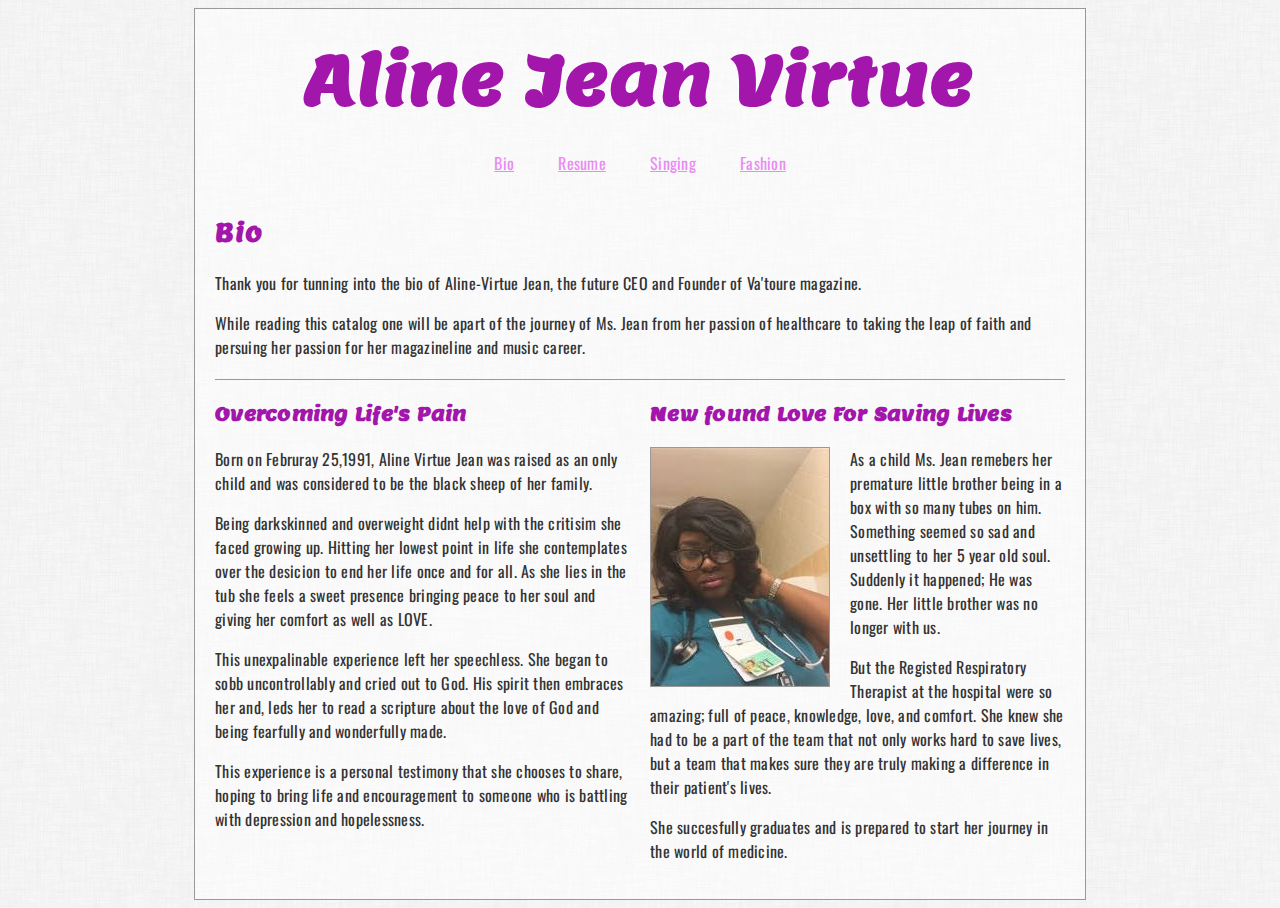
<file: bio.html>
<!DOCTYPE html>
<html lang="en">
  <head>
    <meta charset="utf=8" />
    <title>Queen Virtue</title>
    <link href="style-alt.css" rel="stylesheet" />
  </head>

  <body id="bio">

    <div id="wrapper">

      <header>
        <h1>Aline Jean Virtue</h1>

        <nav>
          <ul>
            <li><a href="bio.html">Bio</a></li>
            <li><a href="resume.html">Resume</a></li>
            <li><a href="singing.html">Singing</a></li>
            <li><a href="fashion.html">Fashion</a></li>
          </ul>
        </nav>
      </header>

      <main>

        <h2>Bio</h2>

        <p>Thank you for tunning into the bio of Aline-Virtue Jean, the future CEO and Founder of Va'toure magazine.</p>

        <p>While reading this catalog one will be apart of the journey of Ms. Jean from her passion of healthcare to taking
          the leap of faith and persuing her passion for her magazineline and music career.</p>

        <div class="grid">
          <section>
            <h3>Overcoming Life's Pain</h3>

            <p>Born on Februray 25,1991, Aline Virtue Jean was raised as an only child and was considered to be the
              black sheep of her family.</p>

            <p>Being darkskinned and overweight didnt help with the critisim she faced growing up. Hitting her lowest
              point in life she contemplates over the desicion to end her life once and for all. As she lies in the tub
              she feels a sweet presence bringing peace to her soul and giving her comfort as well as LOVE.</p>
            <p> This unexpalinable experience left her speechless. She began to sobb uncontrollably and cried out to God. His spirit then embraces her and,
              leds her to read a scripture about the love of God and being fearfully and wonderfully made.</p>
            <p>This experience is a personal testimony that she chooses to share, hoping to bring life and encouragement to
              someone who is battling with depression and hopelessness.
          </section>

          <section>
            <h3>New found Love For Saving Lives</h3>

            <img src="me-health.jpg" alt="Ms. Virtue at work" class="health" />

            <p>As a child Ms. Jean remebers her premature little brother being in a box with so many tubes on him.
              Something seemed so sad and unsettling to her 5 year old soul. Suddenly it happened; He was gone. Her
              little brother was no longer with us.</p>
            <p> But the Registed Respiratory Therapist at the hospital were so
              amazing; full of peace, knowledge, love, and comfort. She knew she had to be a part of the team that not
              only works hard to save lives, but a team that makes sure they are truly making a difference in their
              patient's lives.</p>
            <p>She succesfully graduates and is prepared to start her journey in the world of medicine.</p>
          </section>
        </div>

      </main>
    </div>

  </body>
</html>
</file>
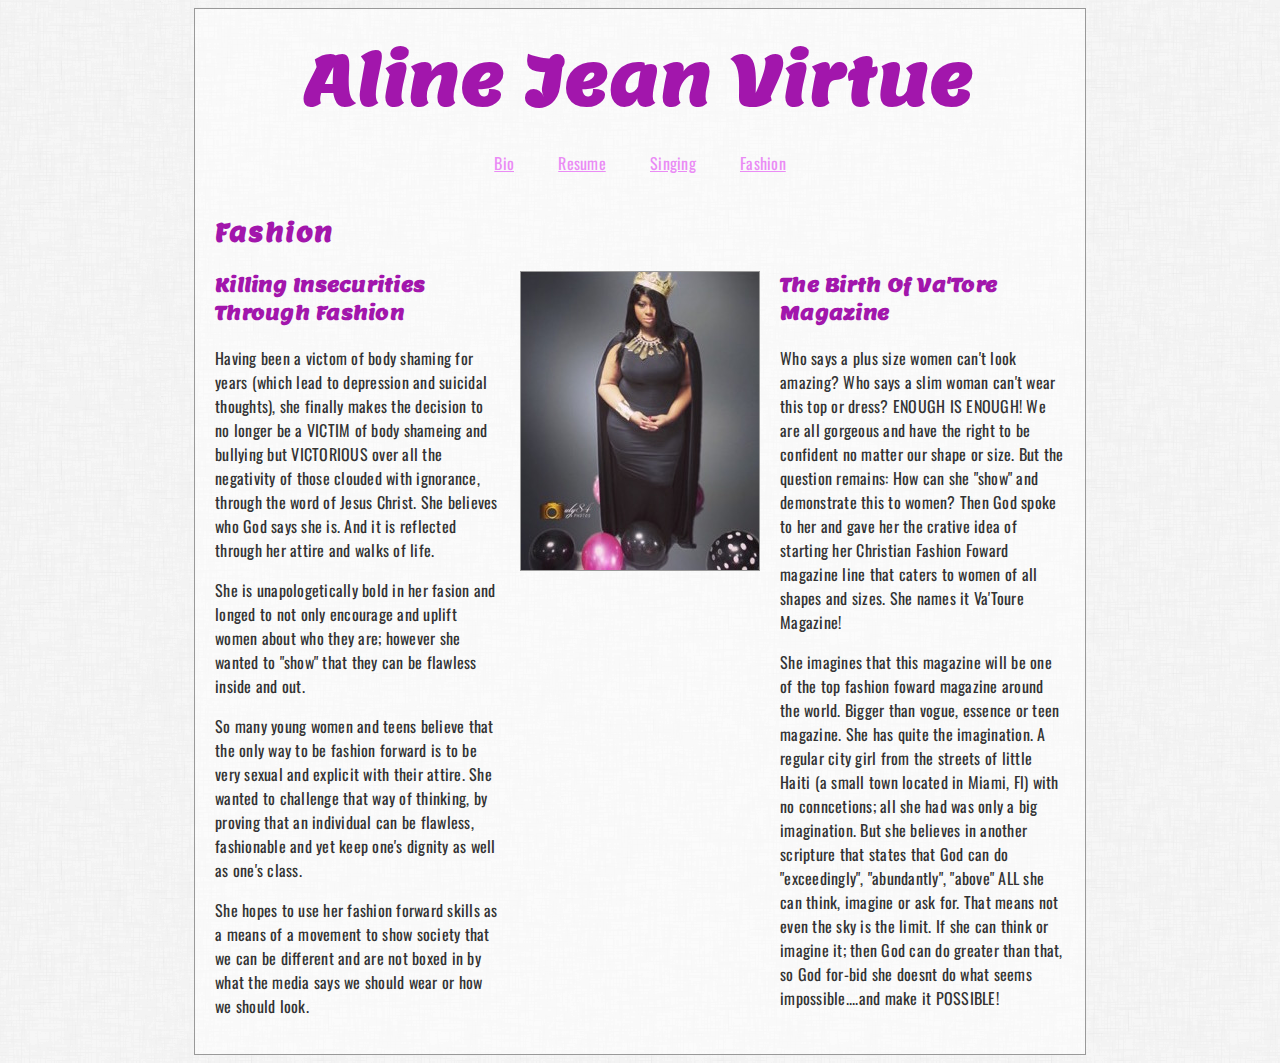
<file: fashion.html>
<!DOCTYPE html>
<html lang="en">
  <head>
    <meta charset="utf=8" />
    <title>Queen Virtue</title>
    <link href="style-alt.css" rel="stylesheet" />
  </head>

  <body id="fashion">

    <div id="wrapper">

      <header>
        <h1>Aline Jean Virtue</h1>

        <nav>
          <ul>
            <li><a href="bio.html">Bio</a></li>
            <li><a href="resume.html">Resume</a></li>
            <li><a href="singing.html">Singing</a></li>
            <li><a href="fashion.html">Fashion</a></li>
          </ul>
        </nav>
      </header>

      <main>

        <h2>Fashion</h2>

        <div class="grid">

          <section>
            <h3>Killing Insecurities Through Fashion</h3>

            <p>Having been a victom of body shaming for years (which lead to depression and suicidal thoughts), she
              finally makes the decision to no longer be a VICTIM of body shameing and bullying but VICTORIOUS over
              all the negativity of those clouded with ignorance, through the word of Jesus Christ. She believes who
              God says she is. And it is reflected through her attire and walks of life.</p>
            <p>She is unapologetically bold in her fasion and longed to not only encourage and uplift women
              about who they are; however she wanted to "show" that they can be flawless inside and out.</p>
            <p>So many young women and teens believe that the only way to be fashion forward is to be very sexual
              and explicit with their attire. She wanted to challenge that way of thinking, by proving that an individual can
              be flawless, fashionable and yet keep one's dignity as well as one's class.</p>
              <p>She hopes to use her fashion forward skills as a means of a movement to show society that we can
                be different and are not boxed in by what the media says we should wear or how we should look.</p>
          </section>

          <section>
            <img src="me-crown.jpg" alt="Royal Beauty" />
          </section>

          <section>
            <h3>The Birth Of Va'Tore Magazine</h3>

            <p>Who says a plus size women can't look amazing? Who says a slim woman can't wear this top or dress?
              ENOUGH IS ENOUGH! We are all gorgeous and have the right to be confident no matter our shape or size.
              But the question remains: How can she "show" and demonstrate this to women? Then God spoke to her and
              gave her the crative idea of starting her Christian Fashion Foward magazine line that caters to women
              of all shapes and sizes. She names it Va'Toure Magazine!</p>
            <p>She imagines that this magazine will be one of the top fashion foward magazine around the world.
              Bigger than vogue, essence or teen magazine. She has quite the imagination. A regular city girl from the
              streets of little Haiti (a small town located in Miami, Fl) with no conncetions; all she had was only a big imagination. But she believes in another scripture
              that states that God can do "exceedingly", "abundantly", "above" ALL she can think, imagine or ask for.
              That means not even the sky is the limit. If she can think or imagine it; then God can do greater than that,
              so God for-bid she doesnt do what seems impossible....and make it POSSIBLE!</p>

          </section>
        </div>

      </main>
    </div>

  </body>
</html>
</file>
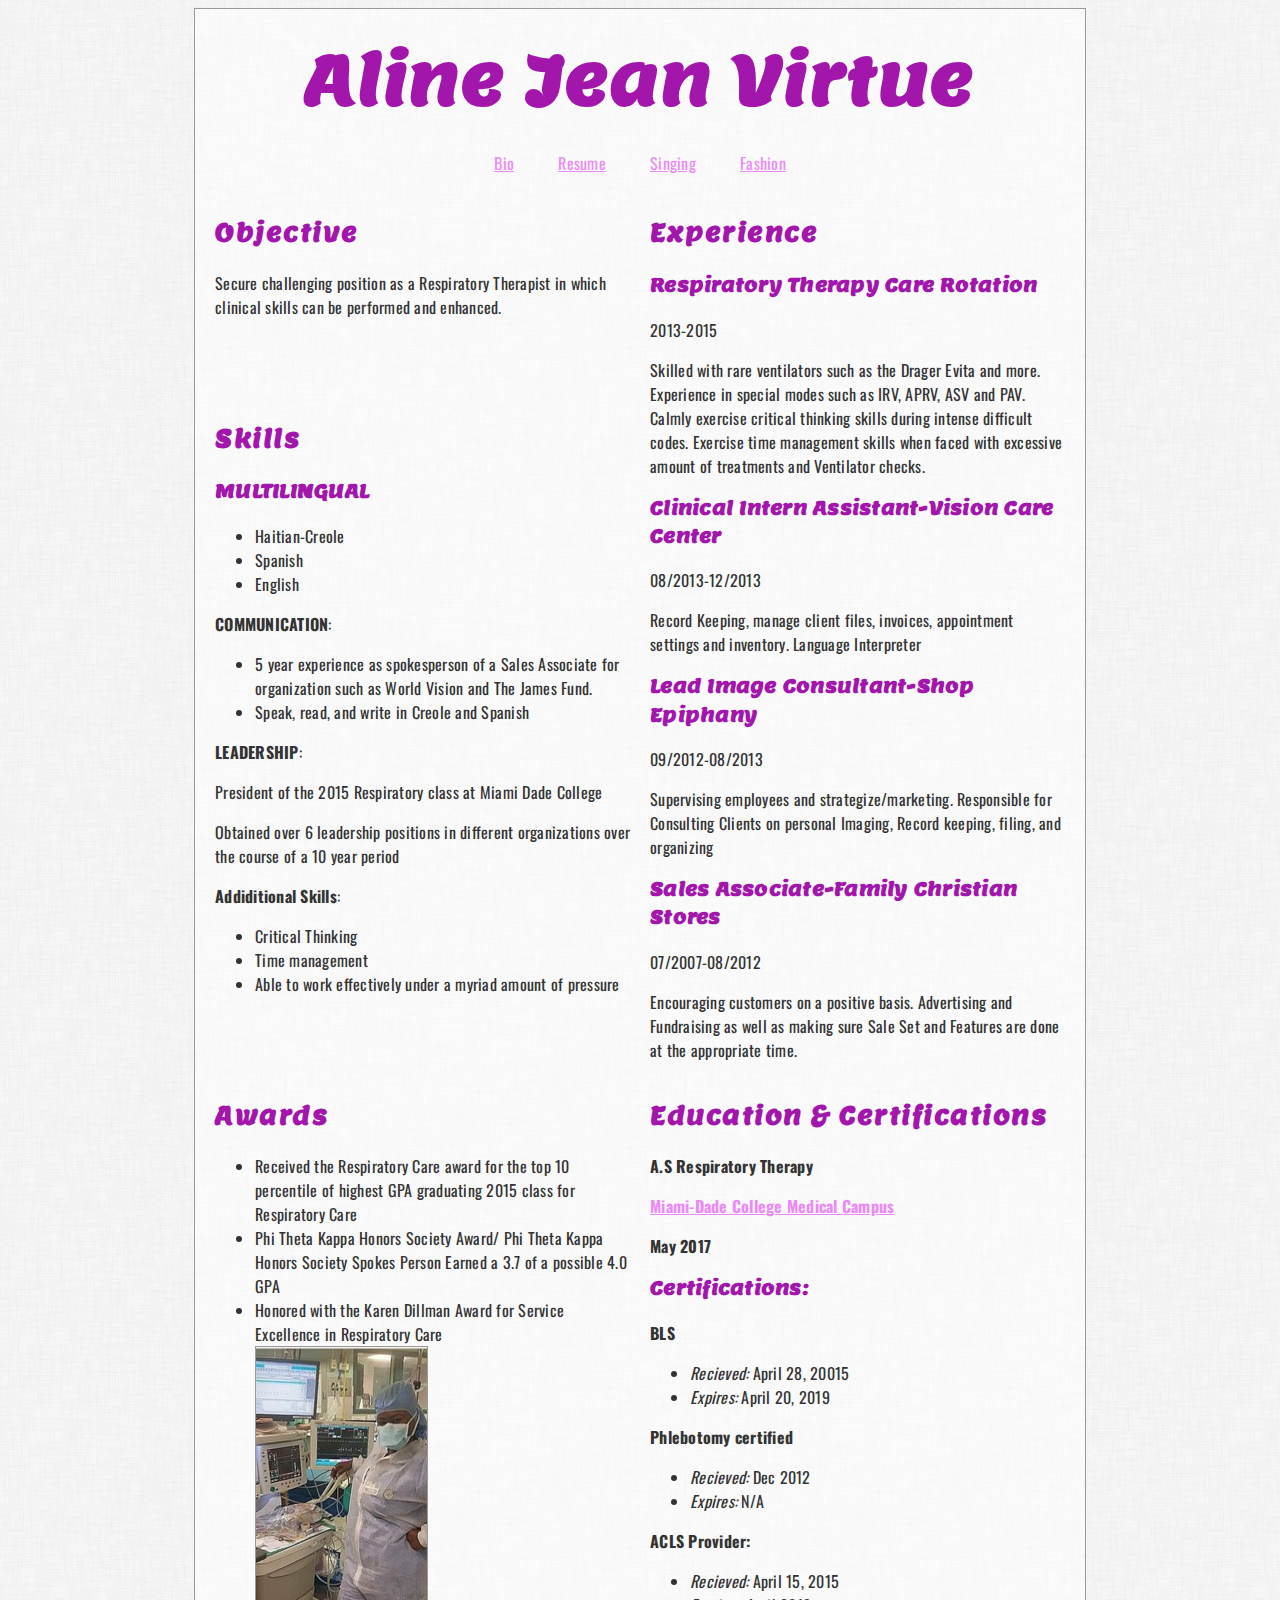
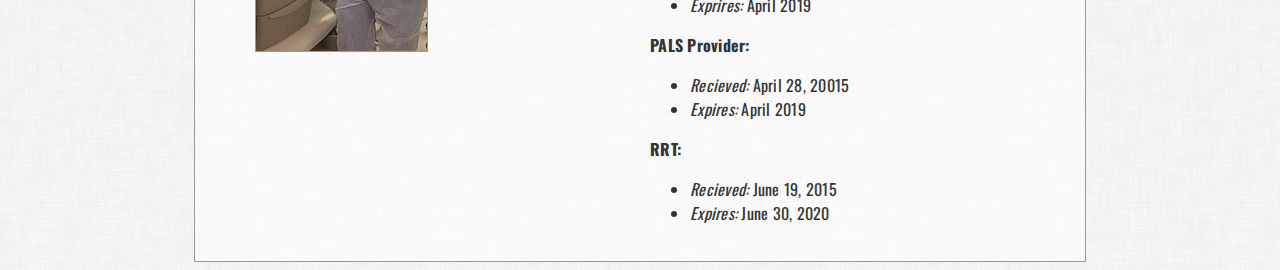
<file: resume.html>
<!DOCTYPE html>

<html lang="en">
  <head>
    <meta charset="UTF-8">
    <title>ALINE VIRTUE JEAN</title>
    <link href="style-alt.css" rel="stylesheet" />

  </head>

  <body id="resume">
    <div id="wrapper">

      <header>
        <h1>Aline Jean Virtue</h1>

        <nav>
          <ul>
            <li><a href="bio.html">Bio</a></li>
            <li><a href="resume.html">Resume</a></li>
            <li><a href="singing.html">Singing</a></li>
            <li><a href="fashion.html">Fashion</a></li>
          </ul>
        </nav>
      </header>

      <main class="grid">
        <section id="objective">
          <h2>Objective</h2>

          <p>Secure challenging position as a Respiratory Therapist in which clinical skills can be performed and enhanced.</p>
        </section>


        <section id="experience">
          <h2>Experience</h2>
          <article>
            <h3>Respiratory Therapy Care Rotation</h3> <p>2013-2015</p>
            <p>Skilled with rare ventilators such as the Drager Evita and more. Experience in special modes such as IRV, APRV, ASV and PAV. Calmly exercise critical thinking skills during intense difficult codes. Exercise time management skills when faced with excessive amount of treatments and Ventilator checks.</p>
          </article>

          <article>
            <h3>Clinical Intern Assistant-Vision Care Center</h3> <p>08/2013-12/2013</p>
            <p>Record Keeping, manage client files, invoices, appointment settings and inventory. Language Interpreter</p>
          </article>

          <article>
            <h3>Lead Image Consultant-Shop Epiphany</h3> <p>09/2012-08/2013</p>
            <p>Supervising employees and strategize/marketing. Responsible for Consulting Clients on personal Imaging, Record keeping, filing, and organizing</p>
          </article>

          <article>
            <h3>Sales Associate-Family Christian Stores</h3> <p>07/2007-08/2012</p>
            <p>Encouraging customers on a positive basis. Advertising and Fundraising as well as making sure Sale Set and Features are done at the appropriate time.</p>
          </article>
        </section>


        <section id="skills">
          <h2>Skills</h2>
          <article>
          <h3>MULTILINGUAL</h3>
          <ul>
            <li>Haitian-Creole</li>
            <li>Spanish</li>
            <li>English</li>
          </ul>
        </article>

        <article>
        <p><strong>COMMUNICATION</strong>:</p>
          <ul>
          <li>5 year experience as spokesperson of a Sales Associate for organization such as World Vision and The James Fund.</li>
          <li>Speak, read, and write in Creole and Spanish</li>
        </ul>
        </article>

        <article>
          <p><strong>LEADERSHIP</strong>:</p>
          <p>President of the 2015 Respiratory class at Miami Dade College</p>
          <p>Obtained over 6 leadership positions in different organizations over the course of a 10 year period</p>
        </article>

        <article>
          <p><strong>Addiditional Skills</strong>:</p>
          <ul>
            <li>Critical Thinking</li>
            <li>Time management</li>
            <li>Able to work effectively under a myriad amount of pressure</li>
          </ul>
        </article>
      </section>

      <section id="awards">
        <h2>Awards</h2>

        <ul>
          <li>Received the Respiratory Care award for the top 10 percentile of highest GPA graduating 2015 class for Respiratory Care</li>
          <li>Phi Theta Kappa Honors Society Award/ Phi Theta Kappa Honors Society Spokes Person Earned a 3.7 of a possible 4.0 GPA</li>
          <li>Honored with the Karen Dillman Award for Service Excellence in Respiratory Care</li>

        <img src="surgery-work.jpg" alt="Working Girl" />

      </ul>
    </section>

<section id="education">
<h2>Education &amp; Certifications</h2>

<article>
<p><strong>A.S Respiratory Therapy</strong></p>
<p><strong><a href="http://www.mdc.edu/medical/">Miami-Dade College Medical Campus</a></strong></p>
  <p><strong>May 2017</strong></p>
</article>



<article>
  <h3>Certifications:</h3>
  <p><strong>BLS</strong></p>
  <ul>
    <li><em>Recieved:</em> April 28, 20015</li>
    <li><em>Expires:</em>  April 20, 2019</li>
  </ul>

 <p><strong>Phlebotomy certified</strong></p>
 <ul>
   <li><em>Recieved:</em> Dec 2012</li>
   <li><em>Expires:</em> N/A
  </ul>

  <p><strong>ACLS Provider:</strong></p>
  <ul>
    <li><em>Recieved:</em> April 15, 2015</li>
    <li><em>Exprires:</em> April 2019</li>
    </ul>

    <p><strong>PALS Provider:</strong></p>
    <ul>
      <li><em>Recieved:</em> April 28, 20015</li>
      <li><em>Expires:</em>  April 2019</li>
    </ul>

    <p><strong>RRT:</strong></p>
    <ul>
      <li><em>Recieved:</em> June 19, 2015</li>
      <li><em>Expires:</em> June 30, 2020</li>
  </ul>

</article>
</section>

<section id="image">
  <!-- <img src="virtue-mag.jpg" alt="Mgazine Line" /> -->
</section>

</main>
</div>
</body>
</html>
</file>
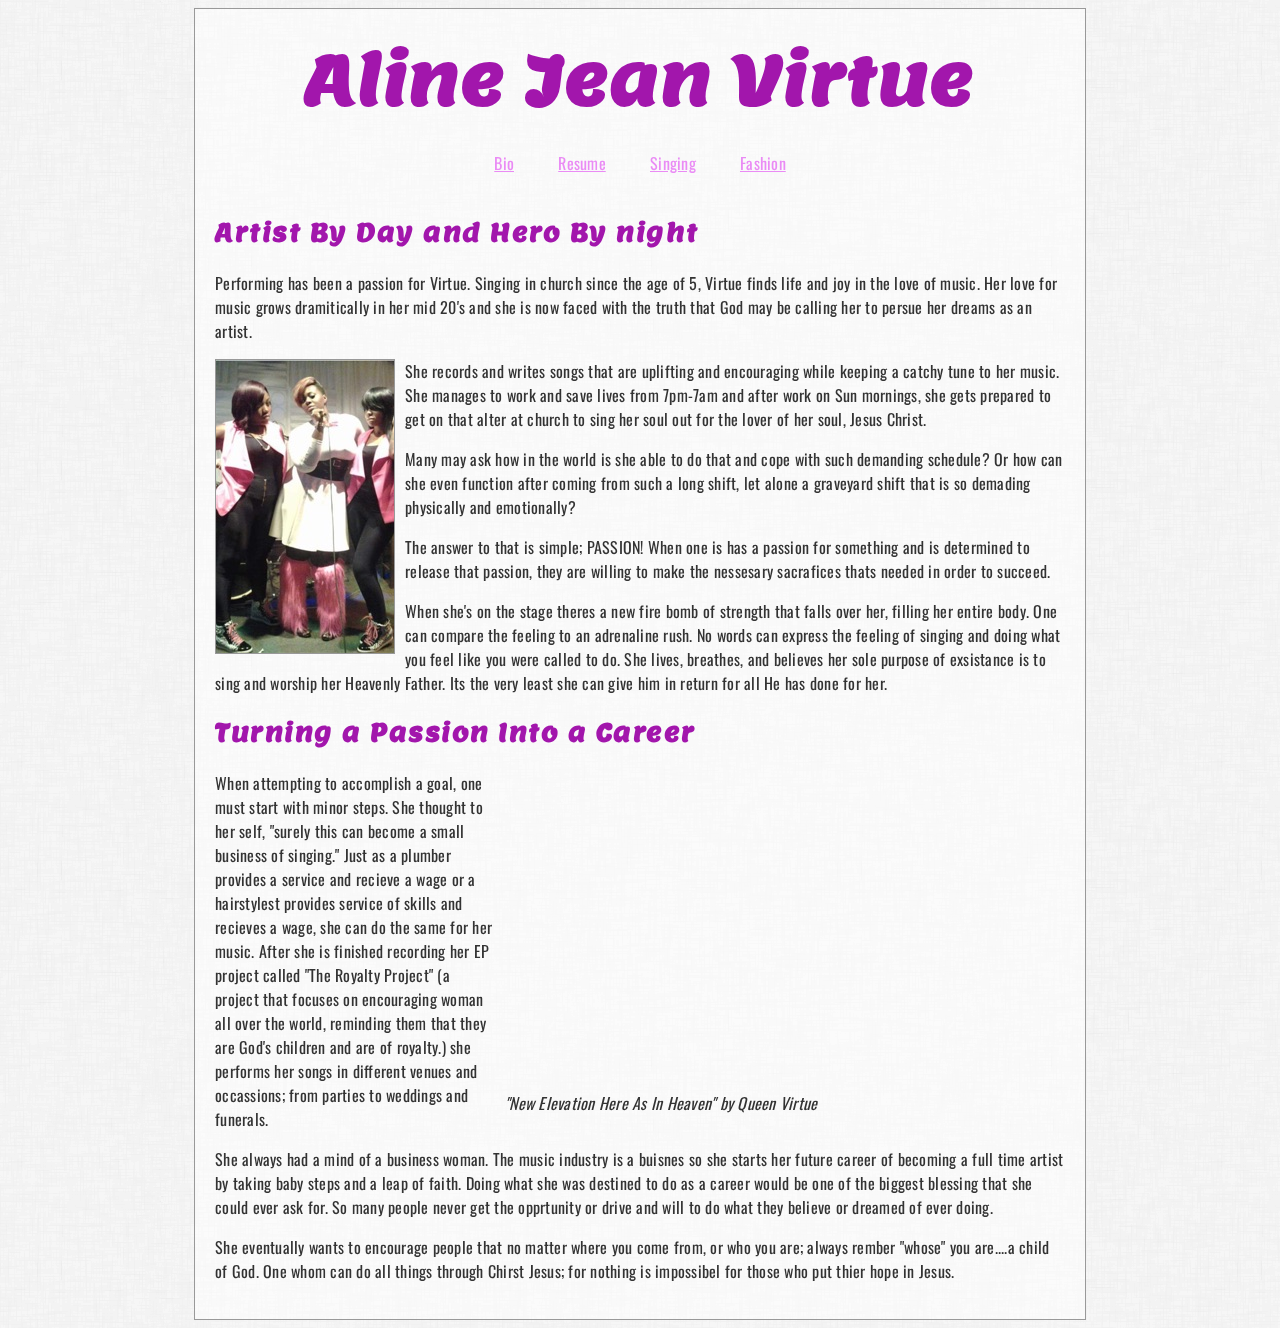
<file: singing.html>
<!DOCTYPE html>
<html lang="en">
  <head>
    <meta charset="utf=8" />
    <title>Queen Virtue</title>
    <link href="style-alt.css" rel="stylesheet" />
  </head>

  <body id="singing">

    <div id="wrapper">

      <header>
        <h1>Aline Jean Virtue</h1>

        <nav>
          <ul>
            <li><a href="bio.html">Bio</a></li>
            <li><a href="resume.html">Resume</a></li>
            <li><a href="singing.html">Singing</a></li>
            <li><a href="fashion.html">Fashion</a></li>
          </ul>
        </nav>
      </header>

      <main>


         <h2>Artist By Day and Hero By night</h2>
         <p>Performing has been a passion for Virtue. Singing in church since the age of 5, Virtue finds life and joy
           in the love of music. Her love for music grows dramitically in her mid 20's and she is now faced with the truth
           that God may be calling her to persue her dreams as an artist.</p>

           <img src="artist-singer.jpg" alt="singer" />
         <p>She records and writes songs that are uplifting and encouraging while keeping a catchy tune to her music. She manages to work and save lives from 7pm-7am and after work
           on Sun mornings, she gets prepared to get on that alter at church to sing her soul out for the lover of her
           soul, Jesus Christ.</p>
          <p>Many may ask how in the world is she able to do that and cope with such demanding schedule? Or how can she even function after coming from such a long shift, let alone a graveyard shift
            that is so demading physically and emotionally?</p>

          <p> The answer to that is simple; PASSION! When one is has a passion for something and is determined to release that passion, they are willing to make the nessesary sacrafices thats needed in order to succeed.</p>
          <p>When she's on the stage theres a new fire bomb of strength that falls over her, filling her entire body.
            One can compare the feeling to an adrenaline rush. No words can express the feeling of singing and doing what you feel like
            you were called to do. She lives, breathes, and believes her sole purpose of exsistance is to sing and worship her Heavenly Father. Its the very least she can give him in return for all
            He has done for her.</p>

           <h2>Turning a Passion Into a Career</h2>

           <div id="video">
             <iframe width="560" height="315" src="https://www.youtube.com/embed/fj-sPoYiOKY?rel=0&amp;showinfo=0" frameborder="0" gesture="media" allow="encrypted-media" allowfullscreen></iframe>
             <p>"New Elevation Here As In Heaven" by Queen Virtue</p>
           </div>
          <P>When attempting to accomplish a goal, one must start with minor steps. She thought to her self, "surely this can become a small business of singing."
            Just as a plumber provides a service and recieve a wage or a hairstylest provides service of skills and recieves a wage, she can do the same for her music.
            After she is finished recording her EP project called "The Royalty Project" (a project that focuses on encouraging woman all over the world,
            reminding them that they are God's children and are of royalty.) she performs her songs in different venues and occassions; from parties to weddings and funerals.</p>

          <p>She always had a mind of a business woman. The music industry is a buisnes so she starts her future career of becoming a full time artist by taking baby steps and a leap of faith.
            Doing what she was destined to do as a career would be one of the biggest blessing that she could ever ask for. So many people never get the opprtunity
            or drive and will to do what they believe or dreamed of ever doing.</p>
          <p>She eventually wants to encourage people that no matter where you come from, or who you are; always rember "whose" you are....a child of God. One whom can do all things through Chirst Jesus;
            for nothing is impossibel for those who put thier hope in Jesus. </p>


      </main>
    </div>

  </body>
</html>
</file>
<file: style-alt.css>
@import url("https://fonts.googleapis.com/css?family=Lemon|Oswald:500");

body {
  font-family: "Oswald" , sans-serif;
  font-size: 16px;
  color: #333;
  line-height: 1.5;
  letter-spacing: 0.25px;
  background: url("dust_scratches.png");
}

#wrapper {
  max-width: 850px;
  margin: 0 auto;
  background: rgb(255, 255, 255, 0.5);
  border: 1px solid #999;
  padding: 20px;
}

a {
  color: rgb(234,139,245);
}

a:visited {
  color: rgb(86,95,228);
}

a:hover {
  /*color: rgb(218,252,0);*/
  color: rgb(202,223,65);
}

a:active {
  color: rgb(89,14,127)
}

h1,
h2,
h3 {
  font-family:'Lemon', cursive;
  color: rgb(162,22,172);
}

h1 {
  font-size: 68px;
  text-align: center;
  margin: 0;
}

h2 {
  letter-spacing: 1.5px;
}

h3 {
  margin-top: 0;
}

nav {
  display: flex;
  justify-content: center;
}

nav ul {
  list-style: none;
  padding-left: 0;
  margin: 0;
}

nav li {
  display: inline-block;
}

nav a {
  display: inline-block;
  padding: 20px;
}


.grid {
  display: grid;
  grid-template-columns: repeat(2, 1fr);
  grid-gap: 20px;
}

#bio .grid {
  margin-top: 20px;
  border-top: 1px solid #999;
  padding-top: 20px;
}

#resume .grid {
  grid-template-columns: repeat(2, 1fr);
  grid-auto-flow: row;
  grid-gap: 0;
  grid-column-gap: 20px;
}

/* #resume grid ids */

#objective {
  order: 1;
}

#experience {
  order: 2;
  grid-column: 2;
  grid-row: 1 / span 2;
}

#skills {
  order: 3;
  grid-row: 2;
}

#education {
  grid-column: 2;
  grid-row: 3 / span 2;
  order: 4;
}

#awards {
  order: 5;
}

#image {
  order: 6;
}

/* end #resume grid ids */

#fashion .grid {
  grid-template-columns: 1fr 240px 1fr;
}

img {
  border: 1px solid #999;
}

img.health {
  float: left;
  margin-right: 20px;
}

#singing .grid {
  grid-template-columns: 1fr 240px 1fr;
}

#singing img {
  float: left;
  margin-right: 10px;
}

#singing #video {
  float: right;
  margin-left: 10px;
}

#singing #video p {
  margin-top: 0;
  font-style: italic;
}

#image{
  order:6;
}
</file>
